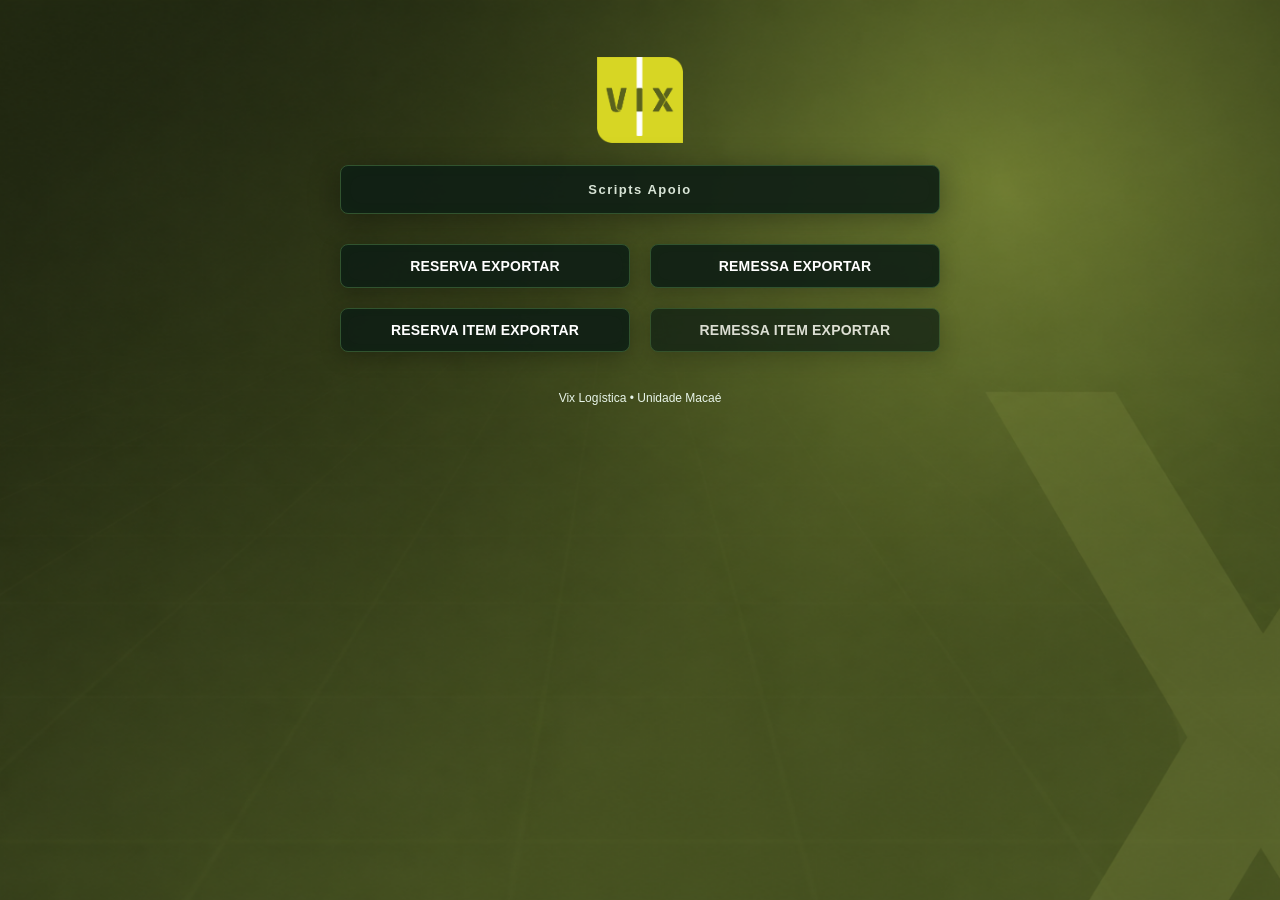
<file: interface/index.html>
<!DOCTYPE html>
<html lang="pt-BR">

<head>
    <meta charset="UTF-8">
    <meta name="viewport" content="width=device-width, initial-scale=1.0">

    <title>APOIO</title>

    <link rel="stylesheet" href="./style.css">
</head>

<body>

    <img
        class="logo"
        src="./assets/vix-logo.png"
        alt="VIX"
    >

    <p id="teste">
        Scripts Apoio
    </p>

    <div class="botoes">
        <button id="botao-reserva">
            RESERVA EXPORTAR
        </button>

        <button id="botao-remessa" onclick="window.location.href='remessa-terrestre.html'">
            REMESSA EXPORTAR
        </button>

        <button id="botao-reserva-item" onclick="window.location.href='reserva-item.html'">
            RESERVA ITEM EXPORTAR
        </button>

        <!-- onclick="window.location.href='remessa-item.html' -->
        <button class="botao-block" id="botao-remessa-item" ">
            REMESSA ITEM EXPORTAR
        </button>
    </div>
    
<footer class="footer">Vix Logística • Unidade Macaé</footer>

    <script src="./script.js"></script>

</body>

</html>
</file>
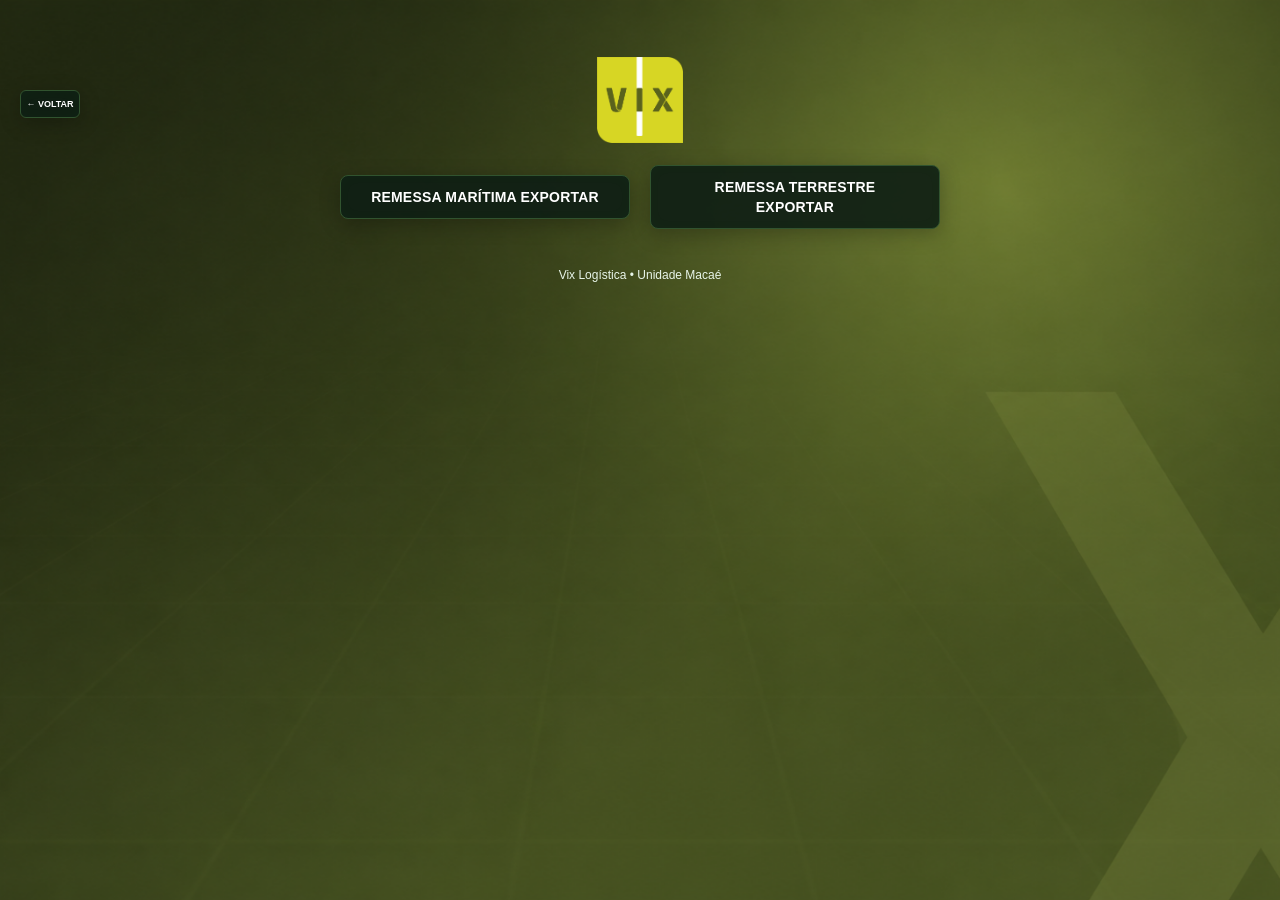
<file: interface/remessa-terrestre.html>
<!DOCTYPE html>
<html lang="pt-BR">

<head>
    <meta charset="UTF-8">
    <meta name="viewport" content="width=device-width, initial-scale=1.0">

    <title>APOIO</title>

    <link rel="stylesheet" href="./remessa-terrestre.css">
</head>

<body>

    <img
        class="logo"
        src="./assets/vix-logo.png"
        alt="VIX"
    >

    <button
        class="botao-voltar"
        onclick="window.location.href='index.html'"
    >
        ← VOLTAR
    </button>

    <div class="botoes">

        <button id="botao-remessa-maritima">
            REMESSA MARÍTIMA EXPORTAR
        </button>

        <button id="botao-remessa-terrestre">
            REMESSA TERRESTRE EXPORTAR
        </button>

    </div>

    <footer class="footer">
        Vix Logística • Unidade Macaé
    </footer>

    <script src="./remessa-terrestre.js"></script>

</body>

</html>
</file>
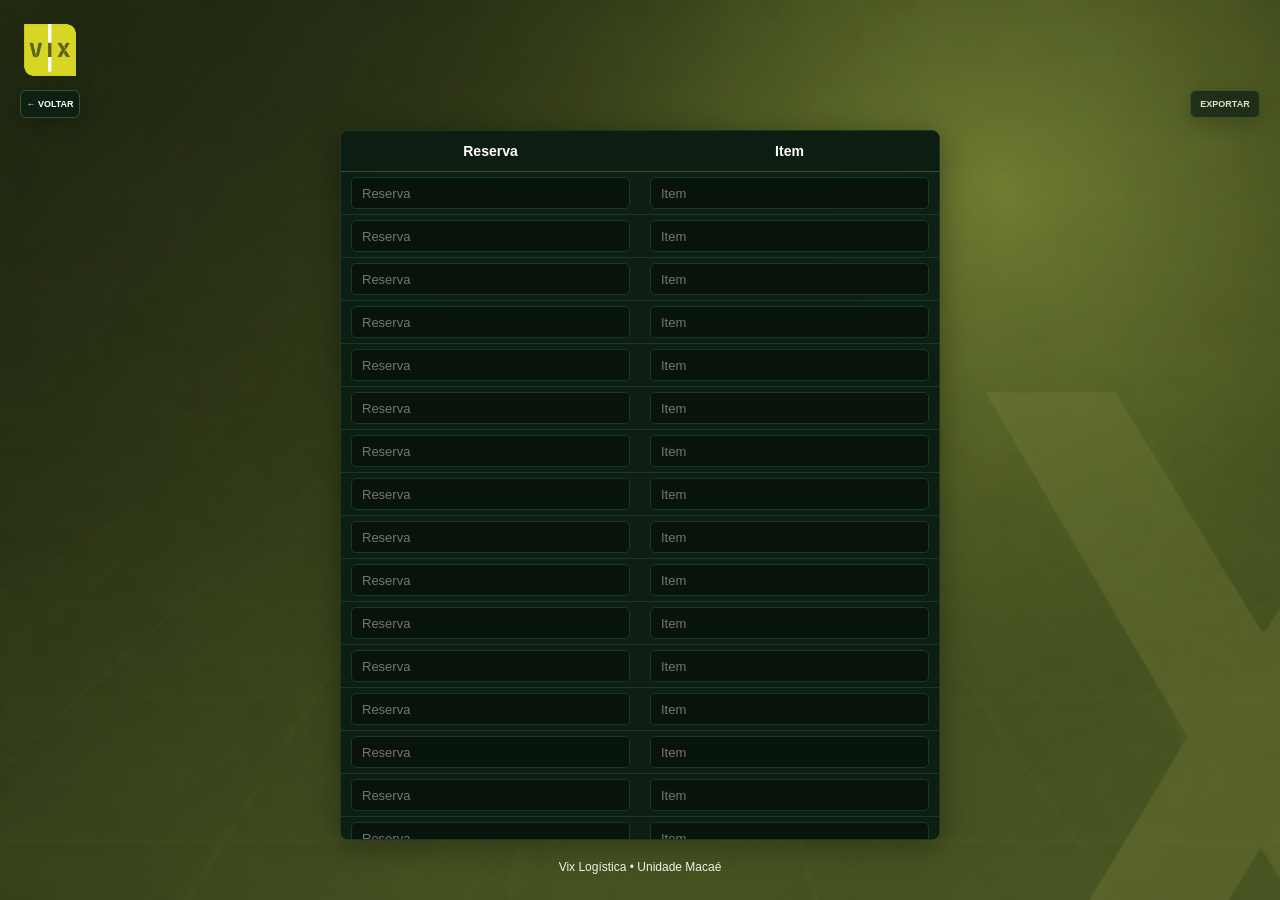
<file: interface/reserva-item.html>
<!DOCTYPE html>
<html lang="pt-BR">

<head>
    <meta charset="UTF-8">
    <meta name="viewport" content="width=device-width, initial-scale=1.0">

    <title>APOIO</title>

    <link rel="stylesheet" href="./reserva-item.css">
</head>

<body>

    <img
        class="logo"
        src="./assets/vix-logo.png"
        alt="VIX"
    >

    <button
        class="botao-voltar"
        onclick="window.location.href='index.html'"
    >
        ← VOLTAR
    </button>


    <!-- =====================================================
         TABELA — RESERVA / ITEM
         ===================================================== -->

<div class="tabela-container">

    <table class="tabela-reserva-item">

        <thead>
            <tr>
                <th>Reserva</th>
                <th>Item</th>
            </tr>
        </thead>

        <tbody id="tabela-body">
            <!-- Linhas geradas pelo JavaScript -->
        </tbody>

    </table>

</div>

<div class="executar-container">
    <button
        class="botao-executar botao-block"
        onclick="executar()"
    >
        EXPORTAR
    </button>
</div>
    
<footer class="footer">Vix Logística • Unidade Macaé</footer>

    <script src="./reserva-item.js"></script>

</body>
</file>
<file: interface/style.css>
/* =========================================================
   VIX - INTERFACE VERDE
   ========================================================= */

:root {
    --vix-green: #00c853;
    --vix-green-dark: #009624;
    --vix-green-light: #69f0ae;

    --bg-main: #07110b;
    --bg-panel: #0b1710;
    --bg-panel-2: #0f1f15;

    --border: #163a25;
    --text: #e8f5e9;
    --text-muted: #8fa99a;

    --danger: #ff4d4d;
    --warning: #f59e0b;
}


/* =========================================================
   RESET
   ========================================================= */

* {
    box-sizing: border-box;
    margin: 0;
    padding: 0;
}


/* =========================================================
   BODY
   ========================================================= */

body {
    min-height: 100vh;

    display: flex;
    flex-direction: column;
    align-items: center;

    padding: 50px 25px;

    background-image: url("./assets/login-background.png");
    background-size: cover;
    background-position: center;
    background-repeat: no-repeat;
    background-attachment: fixed;

    color: var(--text);

    font-family:
        "Segoe UI",
        Arial,
        Helvetica,
        sans-serif;

    overflow-x: hidden;
}


/* =========================================================
   CONTEÚDO PRINCIPAL
   ========================================================= */

body > * {
    position: relative;
    z-index: 1;
}


/* =========================================================
   LOGO VIX
   ========================================================= */

.logo {
    width: 100px;
    height: auto;

    margin-bottom: 15px;

    object-fit: contain;

    text-align: center;
}


/* =========================================================
   TEXTO
   ========================================================= */

#teste {
    width: min(600px, 90vw);

    margin-bottom: 30px;
    padding: 16px 20px;

    border: 1px solid #31532f;

    border-radius: 8px;

    background: rgba(15, 30, 20, 0.90);

    color: #d8e4d6;

    font-family:
        "Segoe UI",
        Arial,
        Helvetica,
        sans-serif;

    font-size: 13px;
    font-weight: 600;

    letter-spacing: 1.5px;

    text-align: center;

    box-shadow:
        0 5px 30px rgba(0, 0, 0, 0.35),
        inset 0 0 20px rgba(0, 200, 83, 0.025);
}


/* =========================================================
   CONTAINER DOS BOTÕES
   ========================================================= */

.botoes {
    width: min(600px, 90vw);

    display: flex;

    align-items: center;
    justify-content: space-between;

    flex-wrap: wrap;

    gap: 20px;

    margin-bottom: 20px;
}

.botao-block {
    opacity: 0.8;
    cursor: not-allowed !important;

}

.botao-block:hover {
    opacity: 0.8;
    cursor: not-allowed !important;
    border: 1px solid #31532f !important;
    background: rgba(15, 30, 20, 0.90) !important;

}

/* =========================================================
    BOTÕES VIX — RESERVA / REMESSA / EXPORTAR
    ========================================================= */

.botoes button {
    flex: 0 0 calc(50% - 10px);

    min-width: 0;
    min-height: 44px;

    display: inline-flex;

    align-items: center;
    justify-content: center;

    padding: 11px 24px;

    border: 1px solid #31532f;
    border-radius: 8px;

    font-family:
        "Segoe UI",
        Arial,
        Helvetica,
        sans-serif;

    font-size: 14px;
    font-weight: 600;
    line-height: 20px;

    letter-spacing: 0.2px;

    text-decoration: none;

    cursor: pointer;

    color: #ffffff;

    background: rgba(15, 30, 20, 0.90);

    box-shadow:
        0 5px 20px rgba(0, 0, 0, 0.25),
        inset 0 0 15px rgba(0, 200, 83, 0.025);

    transition:
        background 150ms ease,
        border-color 150ms ease,
        transform 150ms ease,
        box-shadow 150ms ease;
}


/* =========================================================
   FOCO
   ========================================================= */

.botoes button:focus-visible {
    outline: 2px solid #69f0ae;
    outline-offset: 2px;
}


/* =========================================================
   HOVER
   ========================================================= */

.botoes button:hover {
    background: #006b2a;

    border-color: #3f7045;

    transform: translateY(-1px);

    box-shadow:
        0 6px 24px rgba(0, 0, 0, 0.30),
        inset 0 0 15px rgba(0, 200, 83, 0.05);
}


/* =========================================================
   CLIQUE
   ========================================================= */

.botoes button:active {
    background: #005c24;

    transform: translateY(0);
}


/* =========================================================
   DESABILITADO
   ========================================================= */

.botoes button:disabled {
    opacity: 0.5;

    cursor: not-allowed;

    background: #183322;

    border-color: #294633;

    color: #8fa99a;

    transform: none;

    box-shadow: none;
}

/* =========================================================
   CASO VOCÊ USE O BOTÃO DO JAVASCRIPT
   ========================================================= */

#executeButton {
    position: relative;

    width: min(600px, 90vw);
    min-height: 58px;

    border: 1px solid var(--vix-green);
    border-radius: 8px;

    background: linear-gradient(
        135deg,
        #00c853,
        #00a844
    );

    color: #031108;

    font-size: 14px;
    font-weight: 800;
    letter-spacing: 2px;

    cursor: pointer;

    box-shadow:
        0 0 15px rgba(0, 200, 83, 0.20),
        0 8px 25px rgba(0, 0, 0, 0.35);

    transition: 0.2s ease;
}


#executeButton:hover {
    transform: translateY(-2px);

    box-shadow:
        0 0 25px rgba(0, 200, 83, 0.40),
        0 10px 30px rgba(0, 0, 0, 0.45);
}


#executeButton:disabled {
    opacity: 0.5;
    cursor: not-allowed;
}


.button-icon {
    margin-right: 8px;
}


/* =========================================================
   PAINEL DE STATUS
   ========================================================= */

#statusText {
    margin-top: 25px;

    color: var(--text-muted);

    font-size: 13px;
    font-weight: 600;

    letter-spacing: 1px;
}


#statusIndicator {
    width: 10px;
    height: 10px;

    margin-top: 10px;

    border-radius: 50%;

    background: var(--vix-green);

    box-shadow:
        0 0 10px var(--vix-green);

    transition: 0.3s ease;
}


/* =========================================================
   LOG
   ========================================================= */

#log {
    width: min(600px, 90vw);
    min-height: 180px;
    max-height: 300px;

    margin-top: 25px;
    padding: 15px;

    overflow-y: auto;

    border: 1px solid var(--border);
    border-radius: 8px;

    background: #050d08;

    font-family:
        "Consolas",
        "Courier New",
        monospace;

    font-size: 12px;

    box-shadow:
        inset 0 0 30px rgba(0, 0, 0, 0.35),
        0 8px 25px rgba(0, 0, 0, 0.25);
}


/* =========================================================
   LINHAS DO LOG
   ========================================================= */

.log-line {
    padding: 6px 8px;

    border-bottom: 1px solid rgba(255, 255, 255, 0.025);

    color: #91a99a;

    line-height: 1.5;
}


.log-line.info {
    color: #8ab89a;
}


.log-line.success {
    color: var(--vix-green-light);

    text-shadow:
        0 0 8px rgba(105, 240, 174, 0.25);
}


.log-line.error {
    color: var(--danger);
}


.log-line.warning {
    color: var(--warning);
}


/* =========================================================
   BOTÃO LIMPAR LOG
   ========================================================= */

#clearLog {
    margin-top: 12px;

    padding: 9px 18px;

    border: 1px solid var(--border);
    border-radius: 6px;

    background: var(--bg-panel);

    color: var(--text-muted);

    font-size: 11px;
    font-weight: 600;

    letter-spacing: 1px;

    cursor: pointer;

    transition: 0.2s ease;
}


#clearLog:hover {
    border-color: var(--vix-green);

    color: var(--vix-green);

    background: rgba(0, 200, 83, 0.05);

    box-shadow:
        0 0 10px rgba(0, 200, 83, 0.10);
}

/* =========================================================
   SCROLLBAR
   ========================================================= */

::-webkit-scrollbar {
    width: 6px;
}


::-webkit-scrollbar-track {
    background: #050d08;
}


::-webkit-scrollbar-thumb {
    background: #14552f;

    border-radius: 10px;
}


::-webkit-scrollbar-thumb:hover {
    background: var(--vix-green);
}


/* =========================================================
   RESPONSIVO
   ========================================================= */

@media (max-width: 600px) {

    body {
        padding: 35px 15px;
    }

    h1 {
        font-size: 40px;
        letter-spacing: 6px;
    }

    #teste,
    #executeButton,
    #log {
        width: 100%;
    }

    .botoes {
        width: 100%;
        gap: 10px;
    }

    .botoes {
        width: 100%;
        padding: 11px 10px;
        font-size: 12px;
    }
}


/* =========================================================
   RODAPÉ
   ========================================================= */

.footer {
    padding: 18px 24px;
    color: var(--neutral-500);
    font-size: 12px;
    line-height: 16px;
    text-align: center;
}
</file>
<file: interface/remessa-terrestre.css>
/* =========================================================
   VIX - INTERFACE VERDE
   ========================================================= */

:root {
    --vix-green: #00c853;
    --vix-green-dark: #009624;
    --vix-green-light: #69f0ae;

    --bg-main: #07110b;
    --bg-panel: #0b1710;
    --bg-panel-2: #0f1f15;

    --border: #163a25;
    --text: #e8f5e9;
    --text-muted: #8fa99a;

    --danger: #ff4d4d;
    --warning: #f59e0b;
}


/* =========================================================
   RESET
   ========================================================= */

* {
    box-sizing: border-box;
    margin: 0;
    padding: 0;
}


/* =========================================================
   BODY
   ========================================================= */

body {
    min-height: 100vh;

    display: flex;
    flex-direction: column;
    align-items: center;

    padding: 50px 25px;

    background-image: url("./assets/login-background.png");
    background-size: cover;
    background-position: center;
    background-repeat: no-repeat;
    background-attachment: fixed;

    color: var(--text);

    font-family:
        "Segoe UI",
        Arial,
        Helvetica,
        sans-serif;

    overflow-x: hidden;
}


/* =========================================================
   CONTEÚDO PRINCIPAL
   ========================================================= */

body > * {
    position: relative;
    z-index: 1;
}


/* =========================================================
   LOGO VIX
   ========================================================= */

.logo {
    width: 100px;
    height: auto;

    margin-bottom: 15px;

    object-fit: contain;

    text-align: center;
}

/* =========================================================
   BOTÃO — VOLTAR
   ========================================================= */

.botao-voltar {
    position: fixed;

    top: 90px;
    left: 20px;

    width: 60px;
    height: 28px;
}

/* =========================================================
   TEXTO
   ========================================================= */

#teste {
    width: min(600px, 90vw);

    margin-bottom: 30px;
    padding: 16px 20px;

    border: 1px solid #31532f;

    border-radius: 8px;

    background: rgba(15, 30, 20, 0.90);

    color: #d8e4d6;

    font-family:
        "Segoe UI",
        Arial,
        Helvetica,
        sans-serif;

    font-size: 13px;
    font-weight: 600;

    letter-spacing: 1.5px;

    text-align: center;

    box-shadow:
        0 5px 30px rgba(0, 0, 0, 0.35),
        inset 0 0 20px rgba(0, 200, 83, 0.025);
}


/* =========================================================
   CONTAINER DOS BOTÕES
   ========================================================= */

.botoes {
    width: min(600px, 90vw);

    display: flex;

    align-items: center;
    justify-content: space-between;

    flex-wrap: wrap;

    gap: 20px;

    margin-bottom: 20px;
}


/* =========================================================
   BOTÕES DA INTERFACE
   ========================================================= */

.botoes button {
    flex: 0 0 calc(50% - 10px);

    min-width: 0;
    min-height: 44px;

    display: inline-flex;

    align-items: center;
    justify-content: center;

    padding: 11px 24px;

    border: 1px solid #31532f;
    border-radius: 8px;

    font-family:
        "Segoe UI",
        Arial,
        Helvetica,
        sans-serif;

    font-size: 14px;
    font-weight: 600;
    line-height: 20px;

    letter-spacing: 0.2px;

    text-decoration: none;

    cursor: pointer;

    color: #ffffff;

    background: rgba(15, 30, 20, 0.90);

    box-shadow:
        0 5px 20px rgba(0, 0, 0, 0.25),
        inset 0 0 15px rgba(0, 200, 83, 0.025);

    transition:
        background 150ms ease,
        border-color 150ms ease,
        transform 150ms ease,
        box-shadow 150ms ease;
}


/* =========================================================
   BOTÃO — VOLTAR
   ========================================================= */

.botao-voltar {
    position: fixed;

    top: 90px;
    left: 20px;

    width: 60px;
    height: 28px;

    display: inline-flex;

    align-items: center;
    justify-content: center;

    padding: 0;

    border: 1px solid #31532f;
    border-radius: 6px;

    font-family:
        "Segoe UI",
        Arial,
        Helvetica,
        sans-serif;

    font-size: 9px;
    font-weight: 600;
    line-height: 12px;

    cursor: pointer;

    color: #ffffff;

    background: rgba(15, 30, 20, 0.90);

    box-shadow:
        0 5px 20px rgba(0, 0, 0, 0.25),
        inset 0 0 15px rgba(0, 200, 83, 0.025);

    transition:
        background 150ms ease,
        border-color 150ms ease,
        transform 150ms ease,
        box-shadow 150ms ease;

    z-index: 10;
}


/* =========================================================
   FOCO — BOTÃO VOLTAR
   ========================================================= */

.botao-voltar:focus-visible {
    outline: 2px solid #69f0ae;
    outline-offset: 2px;
}


/* =========================================================
   HOVER — BOTÃO VOLTAR
   ========================================================= */

.botao-voltar:hover {
    background: #006b2a;

    border-color: #3f7045;

    transform: translateY(-1px);

    box-shadow:
        0 6px 24px rgba(0, 0, 0, 0.30),
        inset 0 0 15px rgba(0, 200, 83, 0.05);
}


/* =========================================================
   CLIQUE — BOTÃO VOLTAR
   ========================================================= */

.botao-voltar:active {
    background: #005c24;

    transform: translateY(0);
}


/* =========================================================
   FOCO — BOTÕES DA INTERFACE
   ========================================================= */

.botoes button:focus-visible {
    outline: 2px solid #69f0ae;
    outline-offset: 2px;
}

/* =========================================================
   HOVER — BOTÕES DA INTERFACE
   ========================================================= */

.botoes button:hover {
    background: #006b2a;

    border-color: #3f7045;

    transform: translateY(-1px);

    box-shadow:
        0 6px 24px rgba(0, 0, 0, 0.30),
        inset 0 0 15px rgba(0, 200, 83, 0.05);
}


/* =========================================================
   CLIQUE — BOTÕES DA INTERFACE
   ========================================================= */

.botoes button:active {
    background: #005c24;

    transform: translateY(0);
}


/* =========================================================
   DESABILITADO
   ========================================================= */

.botoes button:disabled {
    opacity: 0.5;

    cursor: not-allowed;

    background: #183322;

    border-color: #294633;

    color: #8fa99a;

    transform: none;

    box-shadow: none;
}

/* =========================================================
   CASO VOCÊ USE O BOTÃO DO JAVASCRIPT
   ========================================================= */

#executeButton {
    position: relative;

    width: min(600px, 90vw);
    min-height: 58px;

    border: 1px solid var(--vix-green);
    border-radius: 8px;

    background: linear-gradient(
        135deg,
        #00c853,
        #00a844
    );

    color: #031108;

    font-size: 14px;
    font-weight: 800;
    letter-spacing: 2px;

    cursor: pointer;

    box-shadow:
        0 0 15px rgba(0, 200, 83, 0.20),
        0 8px 25px rgba(0, 0, 0, 0.35);

    transition: 0.2s ease;
}


#executeButton:hover {
    transform: translateY(-2px);

    box-shadow:
        0 0 25px rgba(0, 200, 83, 0.40),
        0 10px 30px rgba(0, 0, 0, 0.45);
}


#executeButton:disabled {
    opacity: 0.5;
    cursor: not-allowed;
}


.button-icon {
    margin-right: 8px;
}


/* =========================================================
   PAINEL DE STATUS
   ========================================================= */

#statusText {
    margin-top: 25px;

    color: var(--text-muted);

    font-size: 13px;
    font-weight: 600;

    letter-spacing: 1px;
}


#statusIndicator {
    width: 10px;
    height: 10px;

    margin-top: 10px;

    border-radius: 50%;

    background: var(--vix-green);

    box-shadow:
        0 0 10px var(--vix-green);

    transition: 0.3s ease;
}


/* =========================================================
   LOG
   ========================================================= */

#log {
    width: min(600px, 90vw);
    min-height: 180px;
    max-height: 300px;

    margin-top: 25px;
    padding: 15px;

    overflow-y: auto;

    border: 1px solid var(--border);
    border-radius: 8px;

    background: #050d08;

    font-family:
        "Consolas",
        "Courier New",
        monospace;

    font-size: 12px;

    box-shadow:
        inset 0 0 30px rgba(0, 0, 0, 0.35),
        0 8px 25px rgba(0, 0, 0, 0.25);
}


/* =========================================================
   LINHAS DO LOG
   ========================================================= */

.log-line {
    padding: 6px 8px;

    border-bottom: 1px solid rgba(255, 255, 255, 0.025);

    color: #91a99a;

    line-height: 1.5;
}


.log-line.info {
    color: #8ab89a;
}


.log-line.success {
    color: var(--vix-green-light);

    text-shadow:
        0 0 8px rgba(105, 240, 174, 0.25);
}


.log-line.error {
    color: var(--danger);
}


.log-line.warning {
    color: var(--warning);
}


/* =========================================================
   BOTÃO LIMPAR LOG
   ========================================================= */

#clearLog {
    margin-top: 12px;

    padding: 9px 18px;

    border: 1px solid var(--border);
    border-radius: 6px;

    background: var(--bg-panel);

    color: var(--text-muted);

    font-size: 11px;
    font-weight: 600;

    letter-spacing: 1px;

    cursor: pointer;

    transition: 0.2s ease;
}


#clearLog:hover {
    border-color: var(--vix-green);

    color: var(--vix-green);

    background: rgba(0, 200, 83, 0.05);

    box-shadow:
        0 0 10px rgba(0, 200, 83, 0.10);
}


/* =========================================================
   SCROLLBAR
   ========================================================= */

::-webkit-scrollbar {
    width: 6px;
}


::-webkit-scrollbar-track {
    background: #050d08;
}


::-webkit-scrollbar-thumb {
    background: #14552f;

    border-radius: 10px;
}


::-webkit-scrollbar-thumb:hover {
    background: var(--vix-green);
}


/* =========================================================
   RESPONSIVO
   ========================================================= */

@media (max-width: 600px) {

    body {
        padding: 35px 15px;
    }

    h1 {
        font-size: 40px;
        letter-spacing: 6px;
    }

    #teste,
    #executeButton,
    #log {
        width: 100%;
    }

    .botoes {
        width: 100%;
        gap: 10px;
    }

    .botoes {
        width: 100%;
        padding: 11px 10px;
        font-size: 12px;
    }
}


/* =========================================================
   RODAPÉ
   ========================================================= */

.footer {
    padding: 18px 24px;
    color: var(--neutral-500);
    font-size: 12px;
    line-height: 16px;
    text-align: center;
}
</file>
<file: interface/reserva-item.css>
/* =========================================================
   VIX - INTERFACE VERDE
   ========================================================= */

:root {
    --vix-green: #00c853;
    --vix-green-dark: #009624;
    --vix-green-light: #69f0ae;

    --bg-main: #07110b;
    --bg-panel: #0b1710;
    --bg-panel-2: #0f1f15;

    --border: #31532f;
    --border-dark: #163a25;

    --text: #e8f5e9;
    --text-muted: #8fa99a;

    --danger: #ff4d4d;
    --warning: #f59e0b;
}


/* =========================================================
   RESET
   ========================================================= */

* {
    box-sizing: border-box;
    margin: 0;
    padding: 0;
}


/* =========================================================
   BODY
   ========================================================= */

body {
    min-height: 100vh;

    display: flex;
    flex-direction: column;
    align-items: center;

    padding: 50px 25px;

    background-image: url("./assets/login-background.png");
    background-size: cover;
    background-position: center;
    background-repeat: no-repeat;
    background-attachment: fixed;

    color: var(--text);

    font-family:
        "Segoe UI",
        Arial,
        Helvetica,
        sans-serif;

    overflow-x: hidden;
}


/* =========================================================
   CONTEÚDO PRINCIPAL
   ========================================================= */

body > * {
    position: relative;
    z-index: 1;
}


/* =========================================================
   LOGO VIX
   ========================================================= */

.logo {
    position: fixed;

    top: 20px;
    left: 20px;

    width: 60px;
    height: auto;

    object-fit: contain;

    z-index: 10;
}


/* =========================================================
   BOTÕES VIX — PADRÃO
   ========================================================= */


.botao-block {
    opacity: 0.8;
    cursor: not-allowed !important;

}

.botao-block:hover {
    opacity: 0.8;
    cursor: not-allowed !important;
    border: 1px solid #31532f !important;
    background: rgba(15, 30, 20, 0.90) !important;

}

.botao-voltar,
.botao-executar {
    display: inline-flex;

    align-items: center;
    justify-content: center;

    padding: 0;

    border: 1px solid var(--border);
    border-radius: 6px;

    font-family:
        "Segoe UI",
        Arial,
        Helvetica,
        sans-serif;

    font-size: 9px;
    font-weight: 600;
    line-height: 12px;

    cursor: pointer;

    color: #ffffff;

    background: rgba(15, 30, 20, 0.90);

    box-shadow:
        0 5px 20px rgba(0, 0, 0, 0.25),
        inset 0 0 15px rgba(0, 200, 83, 0.025);

    transition:
        background 150ms ease,
        border-color 150ms ease,
        transform 150ms ease,
        box-shadow 150ms ease;

    z-index: 10;
}


/* =========================================================
   BOTÃO — VOLTAR
   ========================================================= */

.botao-voltar {
    position: fixed;

    top: 90px;
    left: 20px;

    width: 60px;
    height: 28px;
}


/* =========================================================
   BOTÃO — EXECUTAR
   ========================================================= */

.botao-executar {
    position: fixed;

    top: 90px;
    right: 20px;

    width: 70px;
    height: 28px;
}

/* =========================================================
   HOVER — BOTÕES
   ========================================================= */

.botao-voltar:hover,
.botao-executar:hover {
    background: var(--vix-green-dark);

    border-color: #3f7045;

    transform: translateY(-1px);

    box-shadow:
        0 6px 24px rgba(0, 0, 0, 0.30),
        inset 0 0 15px rgba(0, 200, 83, 0.05);
}


/* =========================================================
   FOCO — BOTÕES
   ========================================================= */

.botao-voltar:focus-visible,
.botao-executar:focus-visible {
    outline: 2px solid var(--vix-green-light);
    outline-offset: 2px;
}


/* =========================================================
   CLIQUE — BOTÕES
   ========================================================= */

.botao-voltar:active,
.botao-executar:active {
    background: #005c24;

    transform: translateY(0);
}

/* =========================================================
   TABELA — CONTAINER
   ========================================================= */

.tabela-container {
    position: fixed;

    top: 130px;

    left: 50%;

    width: min(600px, calc(100vw - 40px));

    height: calc(100vh - 190px);

    transform: translateX(-50%);

    overflow-y: auto;
    overflow-x: visible;

    border: 1px solid var(--border-dark);

    border-radius: 8px;

    background: rgba(11, 23, 16, 0.90);

    box-shadow:
        0 5px 30px rgba(0, 0, 0, 0.35),
        inset 0 0 20px rgba(0, 200, 83, 0.025);

    z-index: 1;
}


/* =========================================================
   BARRA DE ROLAGEM
   ========================================================= */

.tabela-container::-webkit-scrollbar {
    width: 8px;
}

.tabela-container::-webkit-scrollbar-track {
    background: var(--bg-main);
}

.tabela-container::-webkit-scrollbar-thumb {
    background: #1c2512c4;

    border-radius: 8px;

    border: 1px solid var(--border-dark);
}

.tabela-container::-webkit-scrollbar-thumb:hover {
    background: var(--vix-green-dark);
}


/* =========================================================
   TABELA
   ========================================================= */

.tabela-reserva-item {
    width: 100%;

    border-collapse: collapse;

    color: var(--text);

    font-family:
        "Segoe UI",
        Arial,
        Helvetica,
        sans-serif;

    font-size: 14px;
}


/* =========================================================
   CABEÇALHO
   ========================================================= */

.tabela-reserva-item th {
    position: sticky;

    top: 0;

    z-index: 2;

    width: 50%;

    padding: 12px 16px;

    color: #ffffff;

    background: rgba(15, 30, 20, 0.95);

    text-align: center;

    font-size: 14px;

    font-weight: 600;

    border-bottom: 1px solid var(--border);
}


/* =========================================================
   CÉLULAS
   ========================================================= */

.tabela-reserva-item td {
    width: 50%;

    height: 42px;

    padding: 5px 10px;

    background: rgba(15, 31, 21, 0.85);

    border-bottom: 1px solid var(--border-dark);
}


/* =========================================================
   CAMPOS
   ========================================================= */

.tabela-reserva-item input {
    width: 100%;

    height: 32px;

    padding: 6px 10px;

    border: 1px solid var(--border-dark);

    border-radius: 5px;

    outline: none;

    background: rgba(7, 17, 11, 0.80);

    color: var(--text);

    font-family:
        "Segoe UI",
        Arial,
        Helvetica,
        sans-serif;

    font-size: 13px;

    transition:
        border-color 150ms ease,
        background 150ms ease,
        box-shadow 150ms ease;
}


/* =========================================================
   FOCO — CAMPOS
   ========================================================= */

.tabela-reserva-item input:focus {
    border-color: var(--vix-green-dark);

    background: rgba(7, 17, 11, 0.95);

    box-shadow:
        0 0 0 1px rgba(0, 200, 83, 0.15);
}


/* =========================================================
   RODAPÉ
   ========================================================= */

.footer {
    position: fixed;

    bottom: 20px;

    left: 50%;

    transform: translateX(-50%);

    width: min(600px, calc(100vw - 40px));

    padding: 5px;

    color: var(--neutral-500);

    font-size: 12px;

    line-height: 16px;

    text-align: center;

    z-index: 10;
}


/* =========================================================
   JANELA PEQUENA
   ========================================================= */

@media (max-height: 500px) {

    .tabela-container {
        top: 100px;

        height: calc(100vh - 175px);
    }

    .footer {
        display: none;
    }
}
</file>
